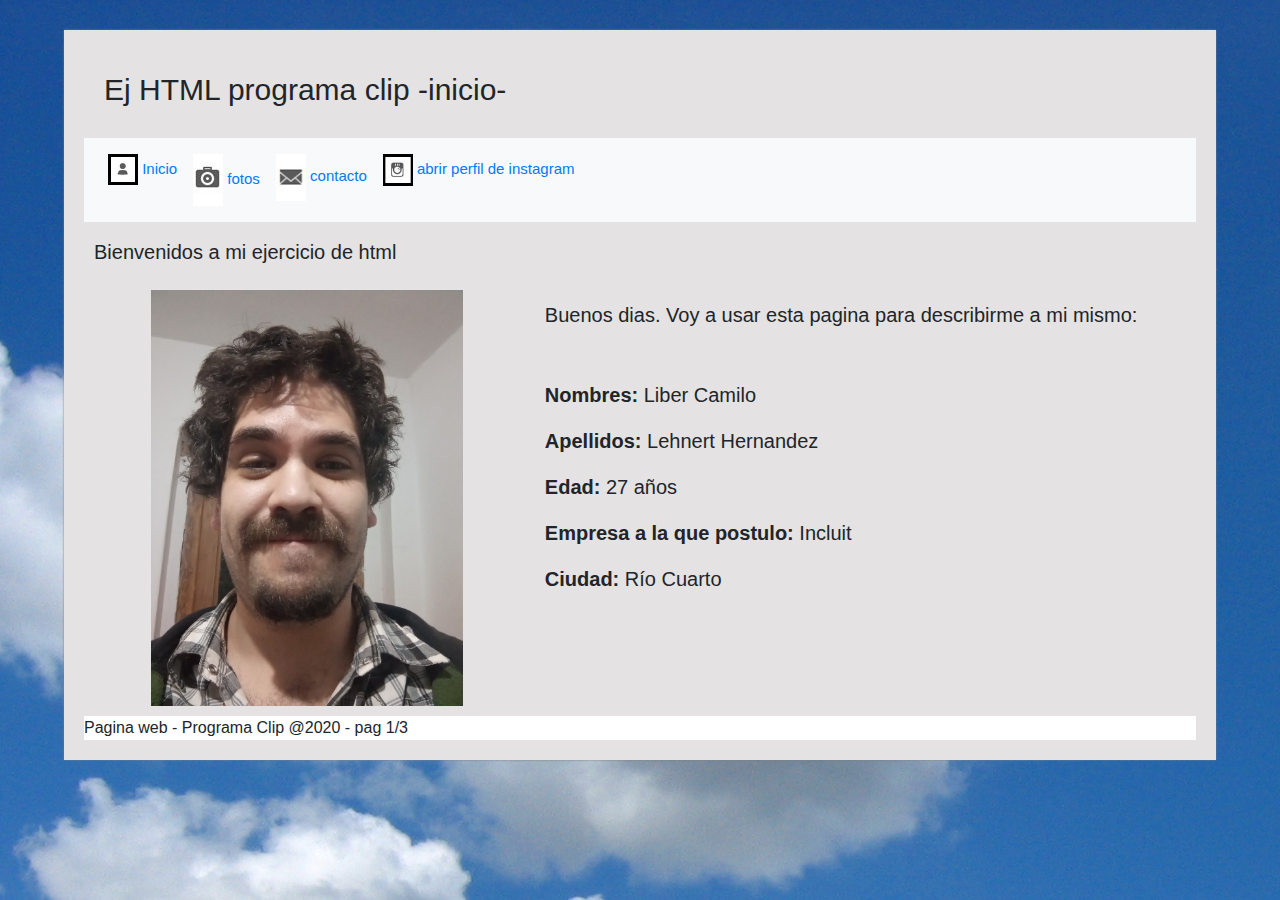
<file: index.html>
<!DOCTYPE HTML>
<html lang="es">
	<head>
		<title>Inicio - Liber</title>
		<!--Boostrap-->
		<link rel="stylesheet" href="https://stackpath.bootstrapcdn.com/bootstrap/4.5.2/css/bootstrap.min.css" integrity="sha384-JcKb8q3iqJ61gNV9KGb8thSsNjpSL0n8PARn9HuZOnIxN0hoP+VmmDGMN5t9UJ0Z" crossorigin="anonymous">
		<!--estilos css-->
		<link rel="stylesheet" type="text/css" href="estilo.css" />
	</head>
	<body>
		<section id="global">
			<!--encabezado-->
			<h1>Ej HTML programa clip -inicio-</h1>

			<!--Menu-->
			<nav class="navbar navbar-expand-sm bg-light"> <!--Menú superior-->
				<ul class="navbar-nav">
					<li class="nav-item">
                        <a class="nav-link" href="index.html" title="pagina principal">
                            <img src="imagenes/inicio.jpg" style="width:30px;">
                            Inicio
                        </a>
                    </li>
					<li class="nav-item">
                        <a class="nav-link" href="fotos.html" title="fotos de mascotas">
                            <img src="imagenes/fotos.jpg" style="width:30px;">
                            fotos
                        </a>
                    </li>
					<li class="nav-item">
                        <a class="nav-link" href="contacto.html" title="pagina de contacto">
                            <img src="imagenes/contacto.jpg" style="width:30px;">
                            contacto
                        </a>
                    </li>
					<li class="nav-item">
                        <a class="nav-link" href="https://www.instagram.com/liber.lehnert/?hl=es-la" target="_blank" title="insta">
                            <img src="imagenes/insta.jpg" style="width:30px;">
                            abrir perfil de instagram
                        </a>
                    </li>
				</ul>
			</nav>

			<div id="principal">

				<!--Contenido principal-->
				<h2>Bienvenidos a mi ejercicio de html</h2>
				<div class="row">
					<div class="col-md-5">
						<img class="mx-auto d-block" src="imagenes/yo.jpg" alt="yo" title="yo"/>
					</div>
					<div class="datos">
						<div>
							<p class="presentacion" style="margin-bottom: 50px">
								Buenos dias. Voy a usar esta pagina para describirme a mi mismo:
							</p>
							<p class="texto">
								<b>Nombres:</b> Liber Camilo	
							</p>
							<p class="texto">
								<b>Apellidos:</b>  Lehnert Hernandez	
							</p>
							<p class="texto">
								<b>Edad:</b>  27 años	
							</p>
							<p class="texto">
								<b>Empresa a la que postulo:</b>  Incluit	
							</p>
							<p class="texto">
								<b>Ciudad:</b>  Río Cuarto	
							</p>
						</div>
					</div>
				</div>

			</div>

			<footer style="background-color: white; margin-top: 10px;">Pagina web - Programa Clip @2020 - pag 1/3</footer>
		</section>
	</body>
<html>
</file>
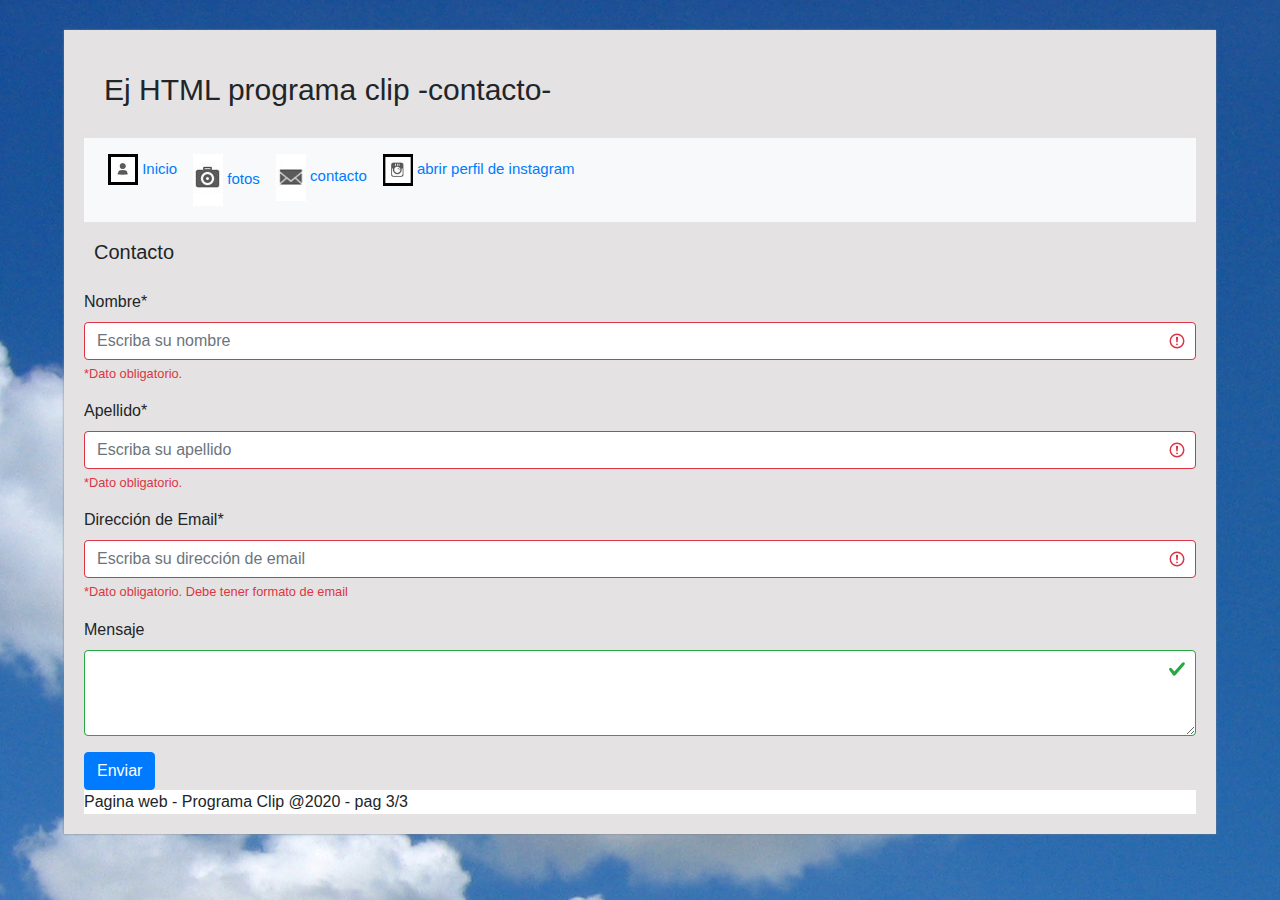
<file: contacto.html>
<!DOCTYPE HTML>
<html lang="es">
	<head>
		<title>Contacto - Liber</title>
		<!--Boostrap-->
		<link rel="stylesheet" href="https://stackpath.bootstrapcdn.com/bootstrap/4.5.2/css/bootstrap.min.css" integrity="sha384-JcKb8q3iqJ61gNV9KGb8thSsNjpSL0n8PARn9HuZOnIxN0hoP+VmmDGMN5t9UJ0Z" crossorigin="anonymous">
		<!--estilos css-->
		<link rel="stylesheet" type="text/css" href="estilo.css" />
	</head>
	<body>
		<section id="global">
			<!--encabezado-->
            <h1>Ej HTML programa clip -contacto-</h1>

            <!--Menu-->
            <nav class="navbar navbar-expand-sm bg-light"> <!--Menú superior-->
				<ul class="navbar-nav">
					<li class="nav-item">
                        <a class="nav-link" href="index.html" title="pagina principal">
                            <img src="imagenes/inicio.jpg" style="width:30px;">
                            Inicio
                        </a>
                    </li>
					<li class="nav-item">
                        <a class="nav-link" href="fotos.html" title="fotos de mascotas">
                            <img src="imagenes/fotos.jpg" style="width:30px;">
                            fotos
                        </a>
                    </li>
					<li class="nav-item">
                        <a class="nav-link" href="contacto.html" title="pagina de contacto">
                            <img src="imagenes/contacto.jpg" style="width:30px;">
                            contacto
                        </a>
                    </li>
					<li class="nav-item">
                        <a class="nav-link" href="https://www.instagram.com/liber.lehnert/?hl=es-la" target="_blank" title="insta">
                            <img src="imagenes/insta.jpg" style="width:30px;">
                            abrir perfil de instagram
                        </a>
                    </li>
				</ul>
			</nav>      
            
            <!--Contenido de contacto.html-->
            <h2>Contacto</h2>

            <form action="#" class="was-validated">
                <div class="form-group">
                    <label for="nombre">Nombre*</label>
                    <input type="text" class="form-control" id="nombre" placeholder="Escriba su nombre" required>
                    <div class="valid-feedback">Nombre valido.</div>
                    <div class="invalid-feedback">*Dato obligatorio.</div>
                </div>
                <div class="form-group">
                    <label for="apellido">Apellido*</label>
                    <input type="text" class="form-control" id="apellido" placeholder="Escriba su apellido" required>
                    <div class="valid-feedback">Apellido valido.</div>
                    <div class="invalid-feedback">*Dato obligatorio.</div>
                </div>
                <div class="form-group">
                  <label for="exampleInputEmail1">Dirección de Email*</label>
                  <input type="email" class="form-control" id="exampleInputEmail1" aria-describedby="emailHelp" placeholder="Escriba su dirección de email" required>
                  <div class="invalid-feedback">*Dato obligatorio. Debe tener formato de email</div>
                </div>
                <div class="form-group">
                    <label for="msj">Mensaje</label>
                    <textarea class="form-control" id="msj" rows="3"></textarea>
                </div>

                <button type="submit" class="btn btn-primary">Enviar</button>
            </form>

            <footer style="background-color: white">Pagina web - Programa Clip @2020 - pag 3/3</footer>
            
		</section>  
	</body>
<html>
</file>
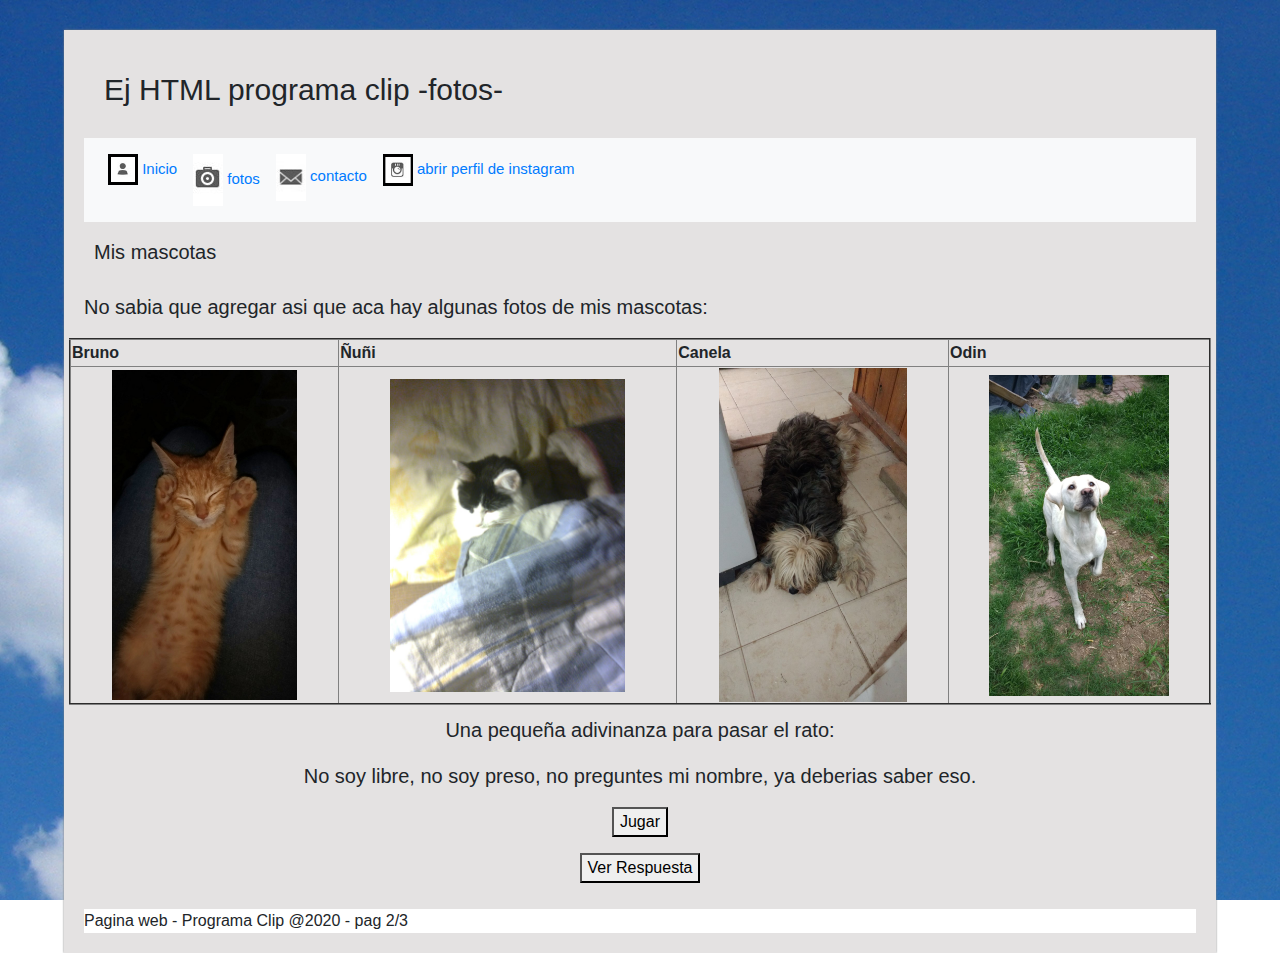
<file: fotos.html>
<!DOCTYPE HTML>
<html lang="es">
	<head>
		<title>Fotos - Liber</title>
		<!--Boostrap-->
		<link rel="stylesheet" href="https://stackpath.bootstrapcdn.com/bootstrap/4.5.2/css/bootstrap.min.css" integrity="sha384-JcKb8q3iqJ61gNV9KGb8thSsNjpSL0n8PARn9HuZOnIxN0hoP+VmmDGMN5t9UJ0Z" crossorigin="anonymous">
		<!--estilos css-->
		<link rel="stylesheet" type="text/css" href="estilo.css" />
	</head>
	<body>
		<section id="global">

			<!--encabezado-->
			<h1>Ej HTML programa clip -fotos-</h1>

			<!--Menu-->
			<nav class="navbar navbar-expand-sm bg-light"> <!--Menú superior-->
				<ul class="navbar-nav">
					<li class="nav-item">
                        <a class="nav-link" href="index.html" title="pagina principal">
                            <img src="imagenes/inicio.jpg" style="width:30px;">
                            Inicio
                        </a>
                    </li>
					<li class="nav-item">
                        <a class="nav-link" href="fotos.html" title="fotos de mascotas">
                            <img src="imagenes/fotos.jpg" style="width:30px;">
                            fotos
                        </a>
                    </li>
					<li class="nav-item">
                        <a class="nav-link" href="contacto.html" title="pagina de contacto">
                            <img src="imagenes/contacto.jpg" style="width:30px;">
                            contacto
                        </a>
                    </li>
					<li class="nav-item">
                        <a class="nav-link" href="https://www.instagram.com/liber.lehnert/?hl=es-la" target="_blank" title="insta">
                            <img src="imagenes/insta.jpg" style="width:30px;">
                            abrir perfil de instagram
                        </a>
                    </li>
				</ul>
			</nav>

			<div id="tabla">
		
				<h2>Mis mascotas</h2>
				<p class="desc">
					No sabia que agregar asi que aca hay algunas fotos de mis mascotas:
				</p>
		
				<!--Tabla con imagenes-->
				<div id ="tabla" class="row">
					<table border="2" 	style="background:  rgb(228, 226, 226)">
						<tr>
							<div class="col-md-3">
								<th>Bruno</th>
							</div>
							<div class="col-md-3">
								<th>Ñuñi</th>
							</div>
							<div class="col-md-3">
								<th>Canela</th>
							</div>
							<div class="col-md-3"></div>
								<th>Odin</th>
							</div>
						</tr>
						<tr>
							<div class="col-md-3">
								<td><img class="mx-auto d-block" src="imagenes/bruno.jpg" alt="bruno" title="bruno"/></td>
							</div>
							<div class="col-md-3">
								<td><img class="mx-auto d-block" src="imagenes/ñuñi.jpg" alt="ñuñi" title="ñuñi"/></td>
							</div>
							<div class="col-md-3">
								<td><img class="mx-auto d-block" src="imagenes/canela.jpg" alt="canela" title="canela"/></td>
							</div>
							<div class="col-md-3">
								<td><img class="mx-auto d-block" src="imagenes/odin.jpg" alt="odin" title="odin"/></td>
							</div>
						</tr>
					</table>
				</div>
				<div class="row justify-content-center">
					<div id="acertijo" class="col-sm-8 align-self-center text-center">
						<p>
							Una pequeña adivinanza para pasar el rato:
						</p>
						<p>	
						
							No soy libre, no soy preso, no preguntes mi nombre, ya deberias saber eso.
						</p> 

						<button onclick="jugar_ahora()">Jugar</button>
					
						<p id="rta"></p>

						<button onclick="ver_respuesta()">Ver Respuesta</button>

						<p id="ver"></p>
							
					</div>
				</div>
		
			</div>
			<footer style="background-color: white; margin-top: 10px;">Pagina web - Programa Clip @2020 - pag 2/3</footer>

		</section>
	</body>

	<script>
		function jugar_ahora() {

			var cant_intentos = 4;
			var acierto = false;
			var respuesta;

			while(cant_intentos>0 && acierto==false)
			{
				cant_intentos--;
				respuesta = prompt("Ingrese su respuesta");
				if (respuesta == "Liber"||respuesta == "liber"||respuesta == "LIBER")
				{
					alert("Felicidades, '"+respuesta+"' era la respuesta correcta");					
					acierto=true;
				}
				else if (cant_intentos==3)
				{
					alert("Le quedan " + cant_intentos + " intentos");
				}
				else if (cant_intentos==2)
				{
					alert("Le quedan " + cant_intentos + " intentos");
					alert("PISTA: no soy un ave.");
				}
				else if (cant_intentos==1)
				{
					alert("Le quedan " + cant_intentos + " intentos");
					alert("¿de verdad no lo sabes? es facil, está relacionado con el contenido de la pag web");
				}
				else
				{
					alert("Perdiste. Ya no te quedan intentos");
				}

			}
			

		}
		function ver_respuesta() {
			document.getElementById("rta").innerHTML="La respuesta era: <strong>Liber</strong>"
		}

	</script>

<html>
</file>
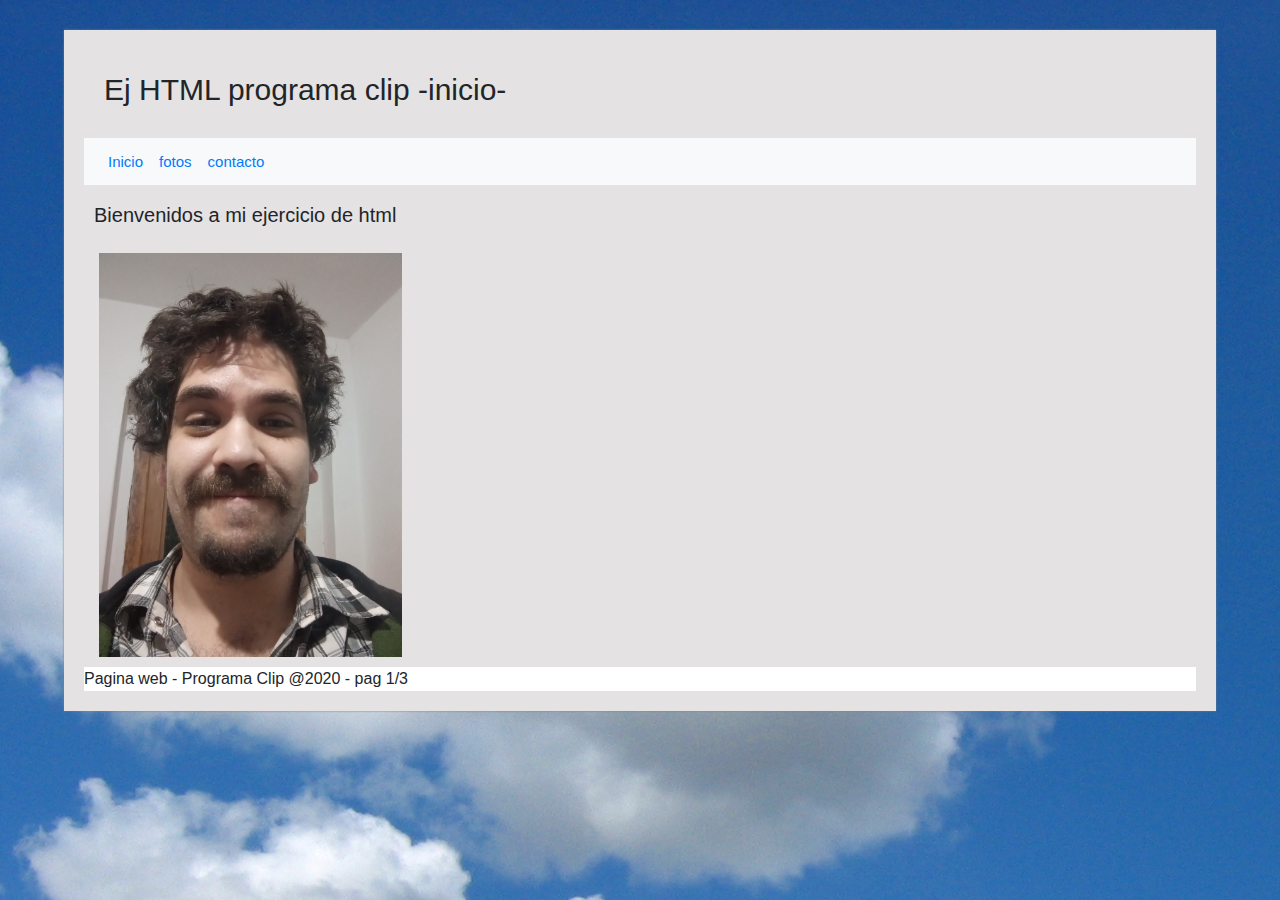
<file: inicio.html>
<!DOCTYPE HTML>
<html lang="es">
	<head>
		<title>Inicio - Liber</title>
		<!--Boostrap-->
		<link rel="stylesheet" href="https://stackpath.bootstrapcdn.com/bootstrap/4.5.2/css/bootstrap.min.css" integrity="sha384-JcKb8q3iqJ61gNV9KGb8thSsNjpSL0n8PARn9HuZOnIxN0hoP+VmmDGMN5t9UJ0Z" crossorigin="anonymous">
		<!--estilos css-->
		<link rel="stylesheet" type="text/css" href="estilo.css" />
	</head>
	<body>
		<section id="global">
			<!--encabezado-->
			<h1>Ej HTML programa clip -inicio-</h1>

			<!--Menu-->
			<nav class="navbar navbar-expand-sm bg-light" > <!--Menú superior-->
				<ul class="navbar-nav">
					<li class="nav-item"><a class="nav-link" href="inicio.html" title="pagina principal">Inicio</a></li>
					<li class="nav-item"><a class="nav-link" href="fotos.html" title="fotos de mascotas">fotos</a></li>
					<li class="nav-item"><a class="nav-link" href="contacto.html" title="pagina de contacto">contacto</a></li>
				</ul>
			</nav>

			<div id="principal">

				<!--Contenido principal-->
				<h2>Bienvenidos a mi ejercicio de html</h2>
				<div class="col-md-5">
					<img class="imagen" src="imagenes/yo.jpg" alt="yo" title="yo"/>
				</div>

			</div>

			<footer style="background-color: white; margin-top: 10px;">Pagina web - Programa Clip @2020 - pag 1/3</footer>
		</section>
	</body>
<html>
</file>
<file: estilo.css>
body{
	background: url("imagenes/cielo.jpg");
	background-attachment: fixed; 
}

#global{
	width: 90%;
	margin: 0px auto;
	margin-top: 30px;
	padding: 20px;
	background: rgb(228, 226, 226);
	box-shadow: 0px 0px 2px gray;
}

li{
    line-height: 15px;
    font-size: 15px; 
}

p{
	margin-top: 10px;
    font-size: 20px; 
}

h1{
    line-height: 40px;
	font-size: 30px;
	padding: 20px;
}

h2{
    line-height: 40px;
	font-size: 20px;
	padding: 10px;
}
h3{
	font-size: 15px;
	padding: 10px;
	color:red;
}

img{
    width: 70%;
}
</file>
